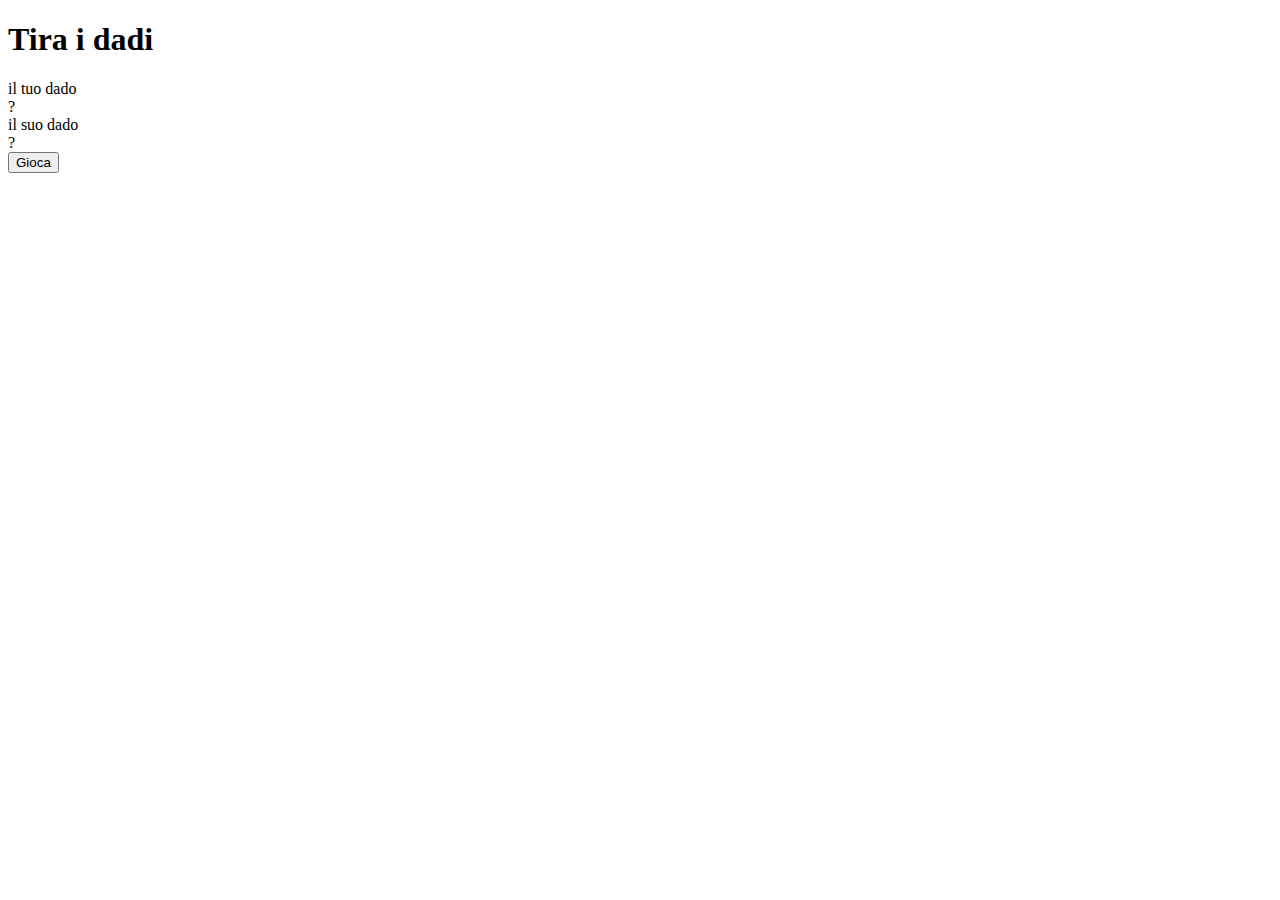
<file: index.html>
<!DOCTYPE html>
<html lang="en">
<head>
    <meta charset="UTF-8">
    <meta http-equiv="X-UA-Compatible" content="IE=edge">
    <meta name="viewport" content="width=device-width, initial-scale=1.0">
    <title>Dadi</title>

    <link href="https://cdn.jsdelivr.net/npm/bootstrap@5.2.3/dist/css/bootstrap.min.css" rel="stylesheet"
        integrity="sha384-rbsA2VBKQhggwzxH7pPCaAqO46MgnOM80zW1RWuH61DGLwZJEdK2Kadq2F9CUG65" crossorigin="anonymous">
    <script src="https://cdn.jsdelivr.net/npm/bootstrap@5.2.3/dist/js/bootstrap.bundle.min.js"
        integrity="sha384-kenU1KFdBIe4zVF0s0G1M5b4hcpxyD9F7jL+jjXkk+Q2h455rYXK/7HAuoJl+0I4"
        crossorigin="anonymous"></script>
    
    <script type="text/javascript" src="./script.js" defer></script>
</head>

 <body>
    <div class="container">
        <h1 class="text-center">Tira i dadi</h1>
        <div class="row row-cols-2 justify-content-between">
                <div class="col col-auto">
                    il tuo dado
                    <div id="player-dice">
                        <span>?</span>
                    </div>
                </div>

                <div class="col col-auto">
                    il suo dado
                    <div id="pc-dice">
                        <span>?</span>
                    </div>
                </div>

        </div>
        <div class="d-flex justify-content-center">
            <button type="button" id="play" >Gioca</button>
        </div>
        <div id="result" class="d-flex justify-content-center"></div>

        </div>
        
    </div>  
</body>
</html>
</file>
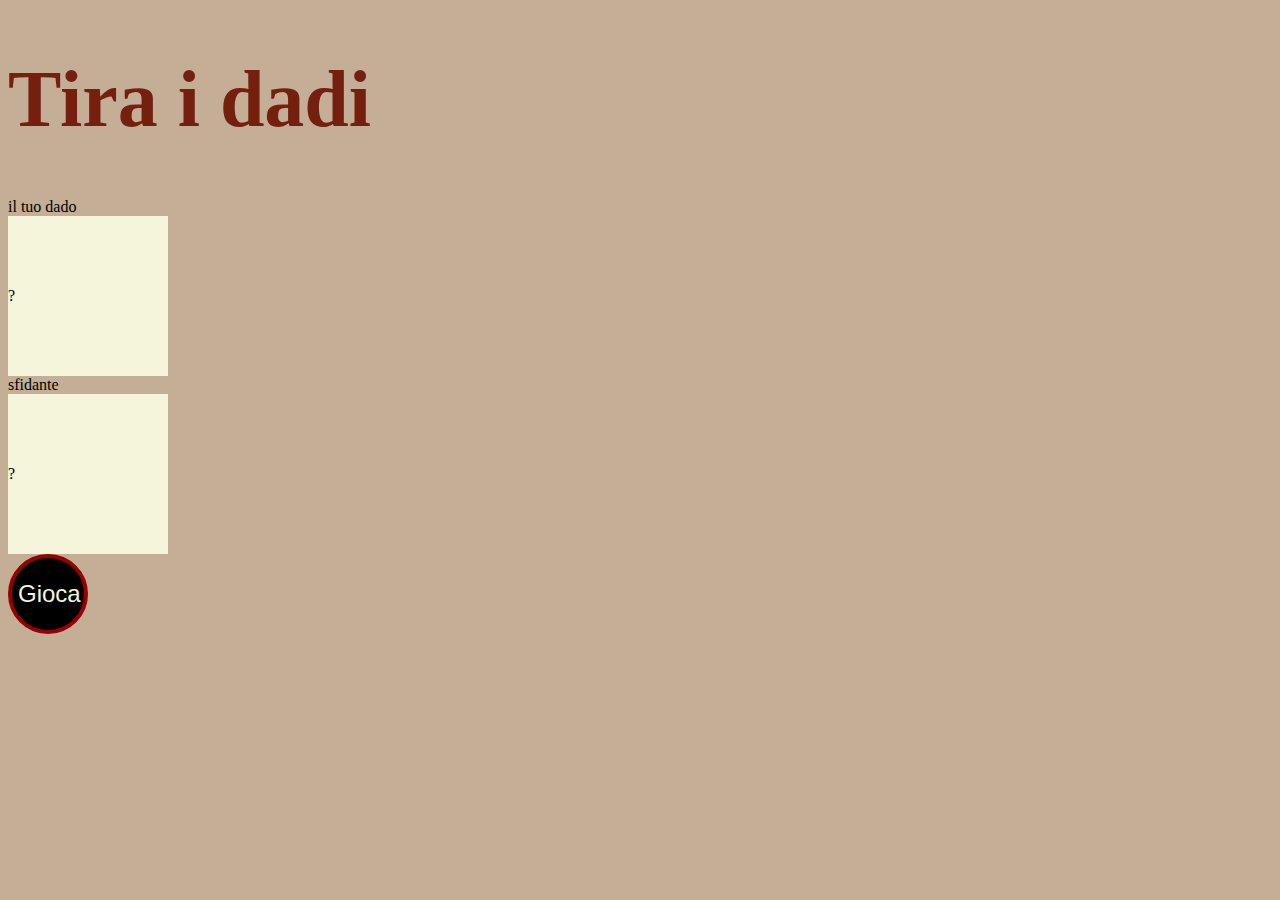
<file: dadi/index.html>
<!DOCTYPE html>
<html lang="en">
<head>
    <meta charset="UTF-8">
    <meta http-equiv="X-UA-Compatible" content="IE=edge">
    <meta name="viewport" content="width=device-width, initial-scale=1.0">
    <title>Dadi</title>

    <link href="https://cdn.jsdelivr.net/npm/bootstrap@5.2.3/dist/css/bootstrap.min.css" rel="stylesheet"
        integrity="sha384-rbsA2VBKQhggwzxH7pPCaAqO46MgnOM80zW1RWuH61DGLwZJEdK2Kadq2F9CUG65" crossorigin="anonymous">
    <script src="https://cdn.jsdelivr.net/npm/bootstrap@5.2.3/dist/js/bootstrap.bundle.min.js"
        integrity="sha384-kenU1KFdBIe4zVF0s0G1M5b4hcpxyD9F7jL+jjXkk+Q2h455rYXK/7HAuoJl+0I4"
        crossorigin="anonymous"></script>
    
        <link rel="stylesheet" href="./style.css">
    <script type="text/javascript" src="./script.js" defer></script>
</head>

 <body>
    <div class="container">
        <h1 class="text-center">Tira i dadi</h1>
        <div class="row row-cols-2 justify-content-between">

                <div class="col col-auto text-center fs-2 fw-bold">
                    il tuo dado
                    <div id="player-dice" class="border border-2 rounded fs-1 fw-bold">
                        <span>?</span>
                    </div>
                </div>

                <div class="col col-auto text-center fs-2 fw-bold">
                    sfidante
                    <div id="pc-dice" class="border border-2 rounded fs-1 fw-bold">
                        <span>?</span>
                    </div>
                </div>

        </div>
        <div class="d-flex justify-content-center">
            <button type="button" id="play" >Gioca</button>
        </div>
        <div ></div>
            <h2 id="result" class="d-flex justify-content-center"></h2>
    </div>  
</body>
</html>
</file>
<file: dadi/style.css>
body{
    background-color: #c4ae95;
}

#player-dice,
#pc-dice{
    width: 10rem;
    height: 10rem;
    line-height: 10rem;
    background-color: beige;
}

h1{
    font-size: 5rem;
    color: #75200f;
}

h2 {
    font-size: 3rem;
    color: #960101;
}


button{
    background-color: black;
    color: beige;
    width: 5rem;
    height: 5rem;
    border-radius: 50%;
    font-size: 1.5rem;
    border: solid 4px #960101;
    
}
</file>
